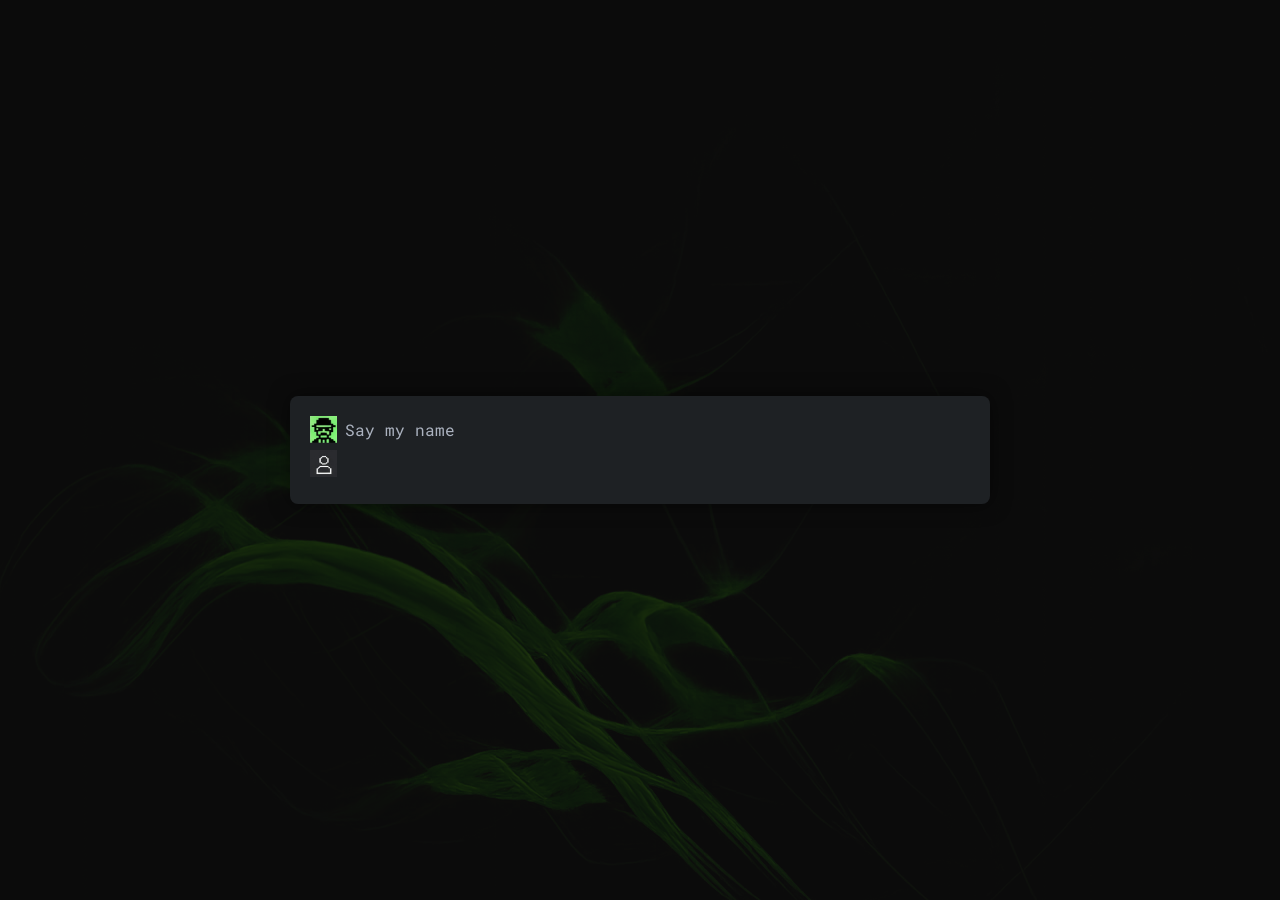
<file: index.html>
<!DOCTYPE html>
<html lang="en">
<head>
  <meta charset="UTF-8">
  <meta name="viewport" content="width=device-width, initial-scale=1.0">
  <title>Vembu Karthick - Heisenberg Edition</title>
  <link rel="stylesheet" href="style.css">
  <link href="https://fonts.googleapis.com/css2?family=Roboto+Mono:wght@400;700&display=swap" rel="stylesheet">
  <link rel="icon" type="image/png" href="resources/heisenberg_icon_color.png" style="width: 40px; height: 40px; border-radius: 50%;">
</head>
<body>
  <!-- Terminal Intro -->
  <div class="terminal-container" id="terminalContainer">
    <div class="terminal-output" id="terminalOutput">
      <div class="line">
        <img src="resources/heisenberg_icon.png" alt="Heisenberg" class="icon">
        <span class="text">Say my name</span>
      </div>
      <div class="line input-line">
        <img src="resources/person_icon.png" alt="User" class="icon">
        <input type="text" id="userInput" autofocus autocomplete="off" spellcheck="false">
      </div>
    </div>
  </div>

  <!-- Bio Section -->
  <div class="bio-container hidden" id="bioContainer">
    <!-- Breaking Bad Style Name -->
    <!-- <div class="periodic-name">
      <div class="element">V<span class="number">23</span></div>
      <span class="plain">embu</span>&nbsp;
      <div class="element">K<span class="number">19</span></div>
      <span class="plain">arthick</span>
      </div>  -->
    <div class="periodic-name">
      <img src="resources/shadowed_banner.png" alt="Heisenberg" class="icon">
    </div>
    <p class="tagline">"I am the one who codes."</p>

    <h2>
      <div class="element">Profile</div>
    </h2>
    <p>I am a Software Developer who enjoys building <b>performant Backend systems</b>, experimenting with <b>low-level features</b>, and crafting user-friendly applications from scratch. My focus is on solving real-world problems through elegant engineering, often working at the intersection of application and operating system.</p>

    <h2>
      <div class="element">Skills</div>
    </h2>
    <ul>
      <li><b>Backend Engineering:</b> Python (Django, Flask), Java (Spring Boot), RESTful APIs</li>
      <li><b>System Programming:</b> CPython, C++ for OS-level integration, Virtual File Systems (Windows Cloud Files API, FUSE)</li>
      <li><b>Databases & Tools:</b> PostgreSQL (pgvector for Vector Search), MongoDB, AWS, Docker, Git, Linux, Celery.</li>
      <li><b>Specialized Domains:</b> Master Data Management (Informatica C360, E360), Cloud Storage applications, Cross-platform app development (PyQt).</li>
    </ul>
    
    <h2>
      <div class="element">Experience</div>
    </h2>

    <h3>Member Technical Staff at Zoho Corporation <small> Nov 2023 – Present</small></h3>
    <ul>
      <li><b>Developed and Optimized Authentication System</b>
          <ul>
            <li>Engineered a Python-based, browser login flow to replace heavy <b>QtWebEngine</b>, <b>reducing the application size by 50%</b> and improving OS compatibility.</li>
            <li>Built secure token exchange and session management APIs for consistent authentication across Windows, macOS, and Linux.</li>
          </ul>
      </li>
            <li><b>Drove Linux Platform Expansion for Cross-Platform Desktop Sync Client</b>
          <ul>
            <li>Extended compatibility from Windows and macOS to <b>Linux distributions</b>, contributing to a major beta release that <b>drove a 20% increase in Linux user adoption</b>.</li>
            <li>Successfully migrated the core file system component from <b>FUSE</b> to <b>python-fuse</b>, ensuring correct file system calls and event-processing logic.</li>
            <li>Developed Python-based services for secure installation and auto-upgrade workflows.</li>
          </ul>
      </li>
            <li><b>Re-engineered Core Synchronization and Filesystem Layer for Windows</b>
          <ul>
            <li>Replaced <b>Dokan</b> (third-party FUSE framework) with the native <b>Windows Cloud Files API</b>, resolving critical issues like File Explorer slowness and sync limitations.</li>
            <li>Developed a <b>C++ CPython extension</b> for secure integration with OS-level APIs and implemented advanced sync features like <b>on-demand file access</b>.</li>
            <li>Built scalable backend views for metadata management and conflict resolution, ensuring high reliability and performance validated against <b>9TB of enterprise-scale data testing</b>.</li>
          </ul>
      </li>
    </ul>

    <h3>Informatica <small>Aug 2022 – Aug 2023: Intern | Aug 2023 – Nov 2023: Apprentice</small></h3>
    <ul>
      <li><b>Automated Data Workflows and Enhanced Data Quality</b> – Developed Python scripts leveraging Informatica MDM APIs (<b>C360</b> and <b>E360</b>) to automate data loading and match & merge workflows, <b>improving master record throughput and data accuracy by 15%</b>.</li>
      <li><b>Accelerated Development and Reliability</b> – Automated deployment and environment setup using Shell scripting and <b>Docker</b>, significantly accelerating issue reproduction and debugging.</li>
      <li><b>Managed Critical Client Support</b> – Resolved an average of <b>20 client tickets/month</b> through workflow debugging, SQL-based fixes, and system optimization, directly improving deployment reliability.</li>
    </ul>

    <h2>
      <div class="element">Education</div>
    </h2>
    <p>Bachelor of Engineering in Computer Science – Bannari Amman Institute of Technology <small>2019 – 2023</small></p>

    <h2>
      <div class="element">Projects</div>
    </h2>
    <ul>
      <li>
        <a href="https://github.com/vembu-karthick/semantic-document-search" target="_blank"><b>Semantic Document Search</b></a> – Advanced Retrieval System
          <p>
          A <b>Django</b> web application utilizing <b>Hugging Face</b> semantic embeddings and <b>PostgreSQL (pgvector)</b> for high-performance vector similarity search. The system features REST APIs and uses <b>Celery</b> for asynchronous background embedding generation, enabling efficient search across diverse file formats.
        </p>
      </li>
          <li>
        <a href="https://github.com/vembu-karthick/template-crud-service" target="_blank"><b>Template CRUD Service</b></a> – Secure Backend
          <p>
          A <b>Flask</b>-based backend service implemented with robust security, including <b>JWT authentication</b> and secure password management using <b>Bcrypt</b>. Developed RESTful APIs for user and template CRUD operations and deployed for public access.
        </p>
      </li>
          <li>
        <a href="https://github.com/vembu-karthick/AmazonS3-bucket-API" target="_blank"><b>AmazonS3-bucket-API</b></a> – Cloud Storage Service
          <p>
          A <b>Java + Spring Boot</b> backend service using the AWS SDK to expose REST API endpoints for object listing and Access Control List (ACL) management, complete with JSON parsing and error handling.
        </p>
      </li>
          <li>
        <a href="https://github.com/vembu-karthick/Source-Code-Management-System" target="_blank"><b>Source Code Management System</b></a> – DevTool / Collaboration Tool
          <p>
          A collaborative MERN stack application designed to help multiple users manage code repositories, permissions, version history, and basic code review workflows.
        </p>
      </li>
      <li>
        <a href="https://github.com/vembu-karthick/time-locked-wallet" target="_blank"><b>Time-Locked Wallet</b></a> – Blockchain DApp
          <p>
          Built using JavaScript and <b>Solidity</b> smart contracts, this DApp lets users lock digital assets until a predefined time. The front-end interacts with the blockchain via Web3.js and MetaMask, managing complex flows for deposit, locking, and timed withdrawal.
        </p>
      </li>
    </ul>
    <h2>
      <div class="element">Connect</div>
    </h2>
    <p>Email: <a href="mailto:vembukarthick@gmail.com">vembukarthick@gmail.com</a></p>
    <p>LinkedIn: <a href="https://linkedin.com/in/vembu-karthick" target="_blank" rel="noopener noreferrer">linkedin.com/in/vembu-karthick</a></p>
    <p>GitHub: <a href="https://github.com/vembu-karthick" target="_blank" rel="noopener noreferrer">github.com/vembu-karthick</a></p>
    <p>LeetCode: <a href="https://leetcode.com/u/vembu_karthick/" target="_blank" rel="noopener noreferrer">leetcode.com/u/vembu_karthick</a></p>    
    <div class="resume-section">
      <button onclick="viewResume()">
        <i class="bb-icon flask"></i> View Resume
      </button>
      <button onclick="downloadResume()">
        <i class="bb-icon download"></i> Download Resume
      </button>
    </div>
  
    <footer class="footer">All bad things must come to an end.</footer>
  </div>
  <script src="script.js"></script>
</body>
</html>
</file>
<file: style.css>
body {
  margin: 0;
  font-family: 'Roboto Mono', monospace;
  background-color: #0b0b0b;
  color: #abb2bf;
  display: flex;
  justify-content: center;
  align-items: center;
  min-height: 100vh;
  overflow: hidden;
}

/* Smoke Background */
body::before {
  content: "";
  position: fixed;
  top: 0; left: 0; right: 0; bottom: 0;
  background: url('smoke.png') repeat;
  opacity: 0.07;
  animation: smoke 60s linear infinite;
  z-index: -1;
}

body::before {
  content: "";
  position: fixed;
  top: 0; left: 0; right: 0; bottom: 0;
  background: url('resources/smoke.png') repeat;
  opacity: 0.25;
  mix-blend-mode: screen;
  animation: smoke 40s linear infinite;
  z-index: -1;
}

@keyframes smoke {
  from { background-position: 0 0; }
  to { background-position: 1000px 0; }
}

/* Terminal */
.terminal-container {
  background-color: #1e2124;
  border-radius: 8px;
  padding: 20px;
  box-shadow: 0 0 20px rgba(0, 0, 0, 0.5);
  width: 90%;
  max-width: 700px;
  box-sizing: border-box;
  overflow: hidden; /* For smooth vanishing */
  transition: opacity 0.5s ease-out, transform 0.5s ease-out;
}

.terminal-container.fade-out {
  opacity: 0;
  transform: translateY(-20px);
  pointer-events: none;
}

.hidden {
  display: none;
}

.line {
  display: flex;
  align-items: center;
  margin-bottom: 7px;
}

#userInput {
  background: none;
  border: none;
  outline: none;
  color: #c678dd; /* Purple-ish like terminal */
  font-family: 'Roboto Mono', monospace;
  font-size: 1em;
  padding: 0;
  margin: 0;
  width: auto;
  min-width: 1ch; /* keeps cursor visible */
  caret-color: #c678dd; /* blinking caret like terminal */
}

.icon {
  width: 27px;
  height: 27px;
  margin-right: 8px;
}

/* Bio Container */
.bio-container {
  background-color: #0b0b0b;
  color: #abb2bf;
  padding: 40px;
  border-radius: 8px;
  box-shadow: 0 0 20px rgba(0, 0, 0, 0.5);
  width: 90%;
  max-width: 900px;
  box-sizing: border-box;
  line-height: 1.6;
  opacity: 0;
  transform: translateY(20px);
  transition: opacity 0.5s ease-in, transform 0.5s ease-in;
  margin: 40px auto;
  position: relative;
}

.bio-container.visible {
  opacity: 1;
  transform: translateY(0);
}

.periodic-name .icon {
  width: 550px;
  height: 300px;
  max-width: 100%;  
  display: block;
  margin: 0 auto; /* centers the image */
}

/* 
.periodic-name {
  font-family: 'BreakingCooper Md"';
  display: flex;
  justify-content: center;
  margin-bottom: 20px;
  gap: 5px;
  flex-wrap: wrap;
}

.periodic-name .element {
  background: #1c3722;
  border: 2px solid #4caf50;
  color: #fff;
  font-size: 2.5em;
  font-weight: bold;
  width: 80px;
  height: 80px;
  display: flex;
  align-items: center;
  justify-content: center;
  position: relative;
  box-shadow: 0 0 10px rgba(76, 175, 80, 0.8);
  text-align: center;
}

.periodic-name .element .number {
  font-size: 0.35em;
  position: absolute;
  top: 5px;
  right: 5px;
  color: #a5d6a7;
}

.periodic-name .plain {
  font-size: 2.5em;
  font-weight: bold;
  color: #abb2bf;
  align-self: center;
} */

.tagline {
  text-align: center;
  font-style: italic;
  color: #98c379;
  margin-bottom: 30px;
}

/* Section Headers with BB periodic style */
h2 {
  display: flex;
  align-items: center;
  gap: 8px;
  color: #61afef;
  margin-top: 30px;
}

h2 .element {
  font-size: 1em;
  padding: 5px 10px;
  box-shadow: 0 0 5px rgba(76, 175, 80, 0.8);
}
.resume-section {
  margin-top: 20px;
  text-align: center;
}

.resume-section button {
  background-color: #1c3722;
  border: 2px solid #4caf50;
  color: #fff;
  padding: 10px 20px;
  margin: 5px;
  font-family: 'Roboto Mono', monospace;
  font-size: 1em;
  border-radius: 6px;
  cursor: pointer;
  transition: 0.3s;
}

.resume-section button:hover {
  background-color: #4caf50;
  color: #0b0b0b;
  text-shadow: 0 0 5px #000;
}

.resume-viewer {
  margin-top: 30px;
  padding: 20px;
  background: #111;
  border: 2px solid #4caf50;
  border-radius: 8px;
  max-height: 600px;
  overflow-y: auto;
  text-align: left;
  color: #ddd;
}

.hidden {
  display: none;
}

.bb-icon {
  display: inline-block;
  margin-right: 8px;
  vertical-align: middle;
  width: 25px;
  height: 25px;
  background-size: contain;
  background-repeat: no-repeat;
}

.bb-icon.flask {
  background-image: url('resources/cropped_view_doc.png'); /* lab flask */
}

.bb-icon.download {
  background-image: url('resources/cropped_download_doc.png'); /* blue crystal chunk */
}



.quote {
  text-align: center;
  font-style: italic;
  margin: 30px 0;
  color: #4caf50;
  opacity: 0.8;
}

a {
  color: #3ecfff;
  text-decoration: none;
  transition: all 0.3s ease;
}

a:hover {
  text-shadow: 0 0 10px #4caf50;
  color: #98c379;
}

.footer {
  margin-top: 40px;
  text-align: center;
  color: #666;
  font-style: italic;
}
</file>
